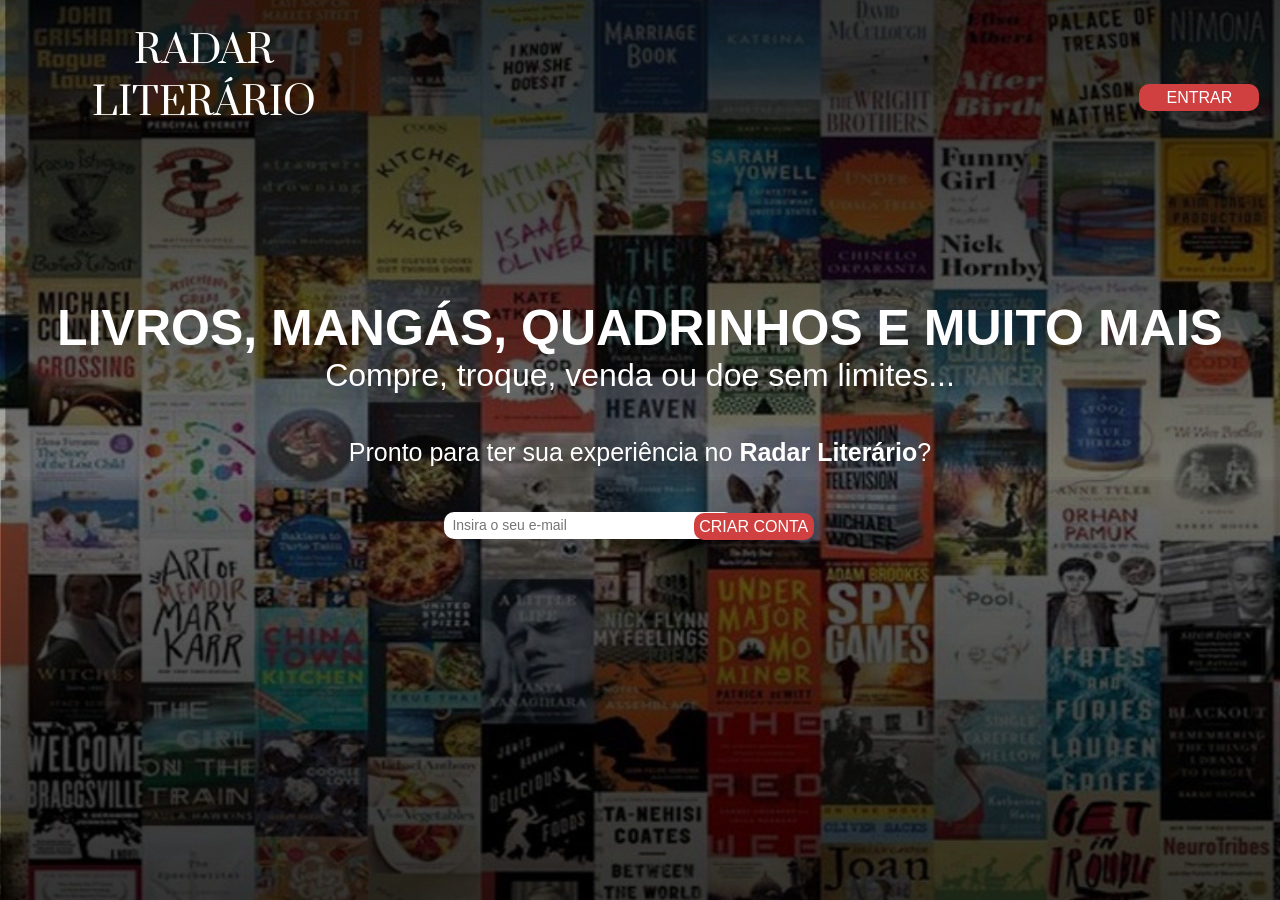
<file: index.html>
<!DOCTYPE html>
<html>

<head>
    <meta charset="utf-8">
    <meta name="viewport" content="width=device-width, initial-scale=1.0">
    <link rel="shortcut icon" href="img/icon favicon full.png" type="image/x-icon">
    <link rel="stylesheet" href="css/stylehome.css">
    <link rel="stylesheet" type="text/css" href="//fonts.googleapis.com/css?family=Prata">
    <script src="js/validacaocad.js"></script>
    <title>RADAR LITERÁRIO</title>
</head>

<body>
    <h1>RADAR LITERÁRIO</h1><br>
    <div class="Entrar">
        <a href="login.html"><button>Entrar</button></a>
    </div>
    <h2>Livros, Mangás, Quadrinhos e muito mais</h2>
    <h3>Compre, troque, venda ou doe sem limites...</h3><br>
    <section>Pronto para ter sua experiência no <b>Radar Literário</b>?</section><br>
    <input id="email-preCad" placeholder="Insira o seu e-mail">
    <div class="CriarConta">
        <a href="cadastro.html">
            <button onclick="cadEmail()">Criar Conta</button>
        </a>
    </div>
    
</body>

</html>
</file>
<file: css/stylehome.css>
body {
  overflow-x: hidden;
  text-align: center;
  background: url("../img/fundo.jpeg") no-repeat center center fixed;

  background-size: cover;

  -webkit-background-size: cover; /* SAFARI / CHROME */

  -moz-background-size: cover; /* FIREFOX */

  -ms-background-size: cover; /* IE */

  -o-background-size: cover; /* OPERA */
}

h1 {
  font-family: 'Prata', sans-serif;
  color: white;
  font-size: 38px;
  font-weight: lighter;
  padding-right: 70%;
  margin-top: 2%;
  margin-left: 1%;
}
button {
  background-color: #d04040;
  width: 120px;
  height: 27px;
  padding: 0px;
  border: 0px;
  font-family: 'Zilla Slab', sans-serif;
  font-size: 100%;
  text-transform: uppercase;
  font-weight: lighter;
  color: white;
  border-radius: 10px;
  cursor: pointer;
}
.Entrar {
  margin-top: -7%;
  float: right;
  margin-right: 1%;
}

h2 {
  font-family: 'Work Sans', sans-serif;
  color: white;
  font-size: 50px;
  font-weight: bold;
  margin: auto;
  margin-top: 10%;
  text-transform: uppercase;
}

h3 {
  color: white;
  font-family: 'Zilla Slab', sans-serif;
  width: 700px;
  height: 38px;
  font-size: 32px;
  font-weight: lighter;
  margin: auto;
}

section {
  color: white;
  font-family: 'Zilla Slab', sans-serif;
  width: 800px;
  height: 30px;
  font-size: 25px;
  font-weight: lighter;
  margin: auto;
  margin-top: 2%;
  margin-bottom: 2%;
}

.CriarConta {
  margin-left: 18%;
  margin-top: -3%;
}

input {
  width: 280px;
  height: 25px;
  margin-right: 8%;
  font-size: 14px;
  padding-left: 8px;
  border-radius: 10px;
  margin-bottom: 1%;
  border: none;
}
input:focus {
  box-shadow: 0 0 0 0;
  border: 0 none;
  outline: 0;
}
</file>
